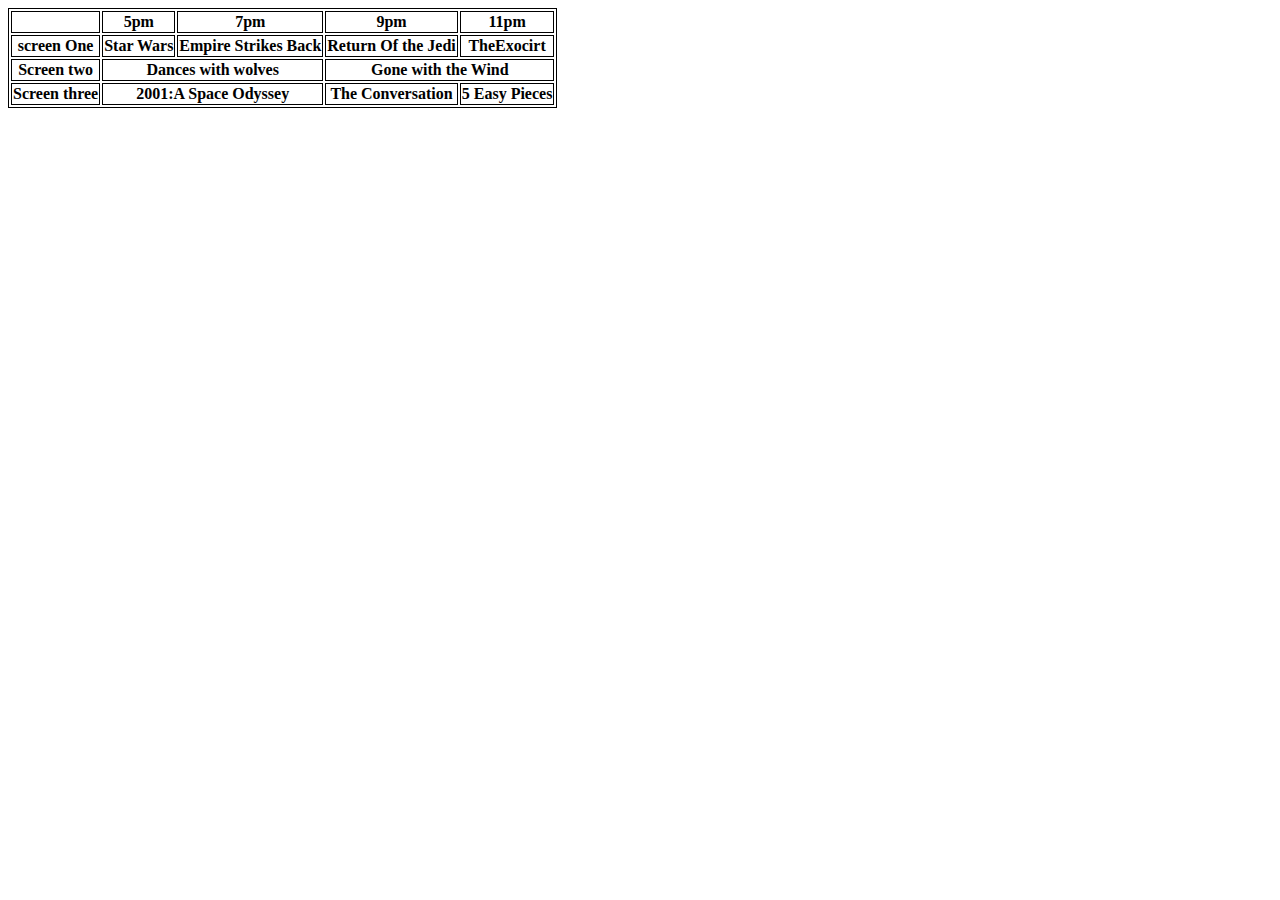
<file: Tuan1/bai 5a/index.html>
<!DOCTYPE html>
<html lang="en">
  <head>
    <meta charset="UTF-8" />
    <meta name="viewport" content="width=device-width, initial-scale=1.0" />
    <title>Document</title>
    <style>
      table,
      th,
      td {
        border: 1px solid black;
      }
    </style>
  </head>
  <body>
    <div class="wrapper">
      <table>
        <thead>
          <tr>
            <th></th>
            <th>5pm</th>
            <th>7pm</th>
            <th>9pm</th>
            <th>11pm</th>
          </tr>
        </thead>
        <tbody>
          <tr>
            <th>screen One</th>
            <th>Star Wars</th>
            <th>Empire Strikes Back</th>
            <th>Return Of the Jedi</th>
            <th>TheExocirt</th>
          </tr>
          <tr>
            <th>Screen two</th>
            <th colspan="2 ">Dances with wolves</th>
            <th colspan="2">Gone with the Wind</th>
          </tr>
          <tr>
            <th>Screen three</th>
            <th colspan="2">2001:A Space Odyssey</th>
            <th>The Conversation</th>
            <th colspan="2">5 Easy Pieces</th>
          </tr>
        </tbody>
      </table>
    </div>
  </body>
</html>
</file>
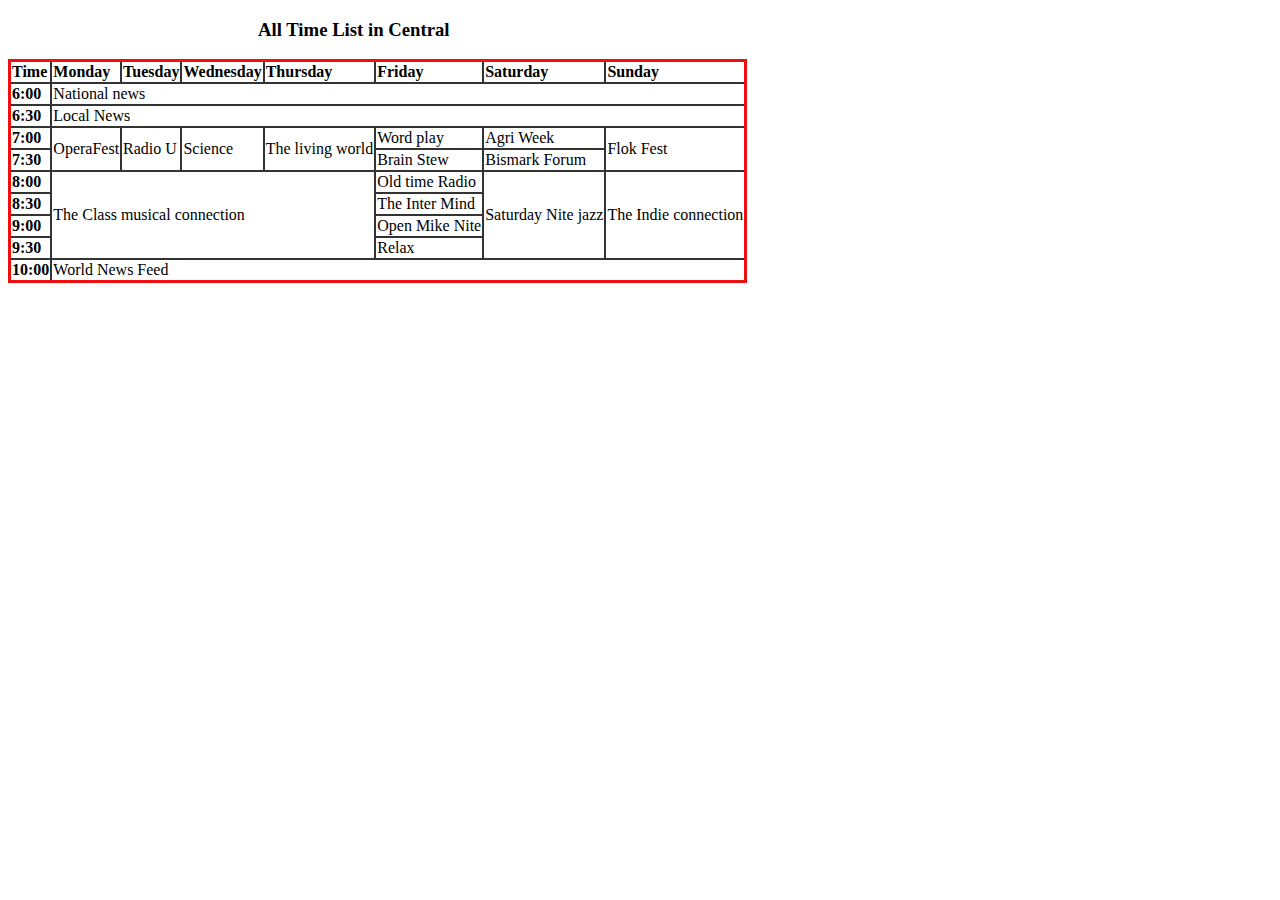
<file: Tuan1/bai 5b/index.html>
<!DOCTYPE html>
<html lang="en">
  <head>
    <meta charset="UTF-8" />
    <meta name="viewport" content="width=device-width, initial-scale=1.0" />
    <title>Document</title>
    <style>
      table,
      th,
      td {
        border-collapse: collapse;
        border: 2px solid #333;
      }
      th,
      td {
        text-align: left;
        left: 0;
      }

      table {
        border: 3px solid rgb(241, 14, 14);
      }
      h3 {
        margin-left: 250px;
      }
    </style>
  </head>
  <body>
    <div class="wrap">
      <h3>All Time List in Central</h3>
      <table>
        <thead>
          <tr>
            <th>Time</th>
            <th>Monday</th>
            <th>Tuesday</th>
            <th>Wednesday</th>
            <th>Thursday</th>
            <th>Friday</th>
            <th>Saturday</th>
            <th>Sunday</th>
          </tr>
        </thead>
        <tbody>
          <tr>
            <td><strong>6:00</strong></td>
            <td colspan="7">National news</td>
          </tr>

          <tr>
            <td><strong>6:30</strong></td>
            <td colspan="7">Local News</td>
          </tr>

          <tr>
            <td><strong>7:00</strong></td>
            <td rowspan="2">OperaFest</td>
            <td rowspan="2">Radio U</td>
            <td rowspan="2">Science</td>
            <td rowspan="2">The living world</td>
            <td>Word play</td>
            <td>Agri Week</td>
            <td rowspan="2">Flok Fest</td>
          </tr>

          <tr>
            <th>7:30</th>
            <td>Brain Stew</td>
            <td>Bismark Forum</td>
          </tr>

          <tr>
            <td><strong>8:00</strong></td>
            <td colspan="4" rowspan="4">The Class musical connection</td>
            <td>Old time Radio</td>
            <td rowspan="4">Saturday Nite jazz</td>
            <td rowspan="4">The Indie connection</td>
          </tr>

          <tr>
            <th>8:30</th>

            <td>The Inter Mind</td>
          </tr>

          <tr>
            <th>9:00</th>

            <td>Open Mike Nite</td>
          </tr>

          <tr>
            <th>9:30</th>

            <td>Relax</td>
          </tr>

          <tr>
            <th>10:00</th>
            <td colspan="7">World News Feed</td>
          </tr>
        </tbody>
      </table>
    </div>
  </body>
</html>
</file>
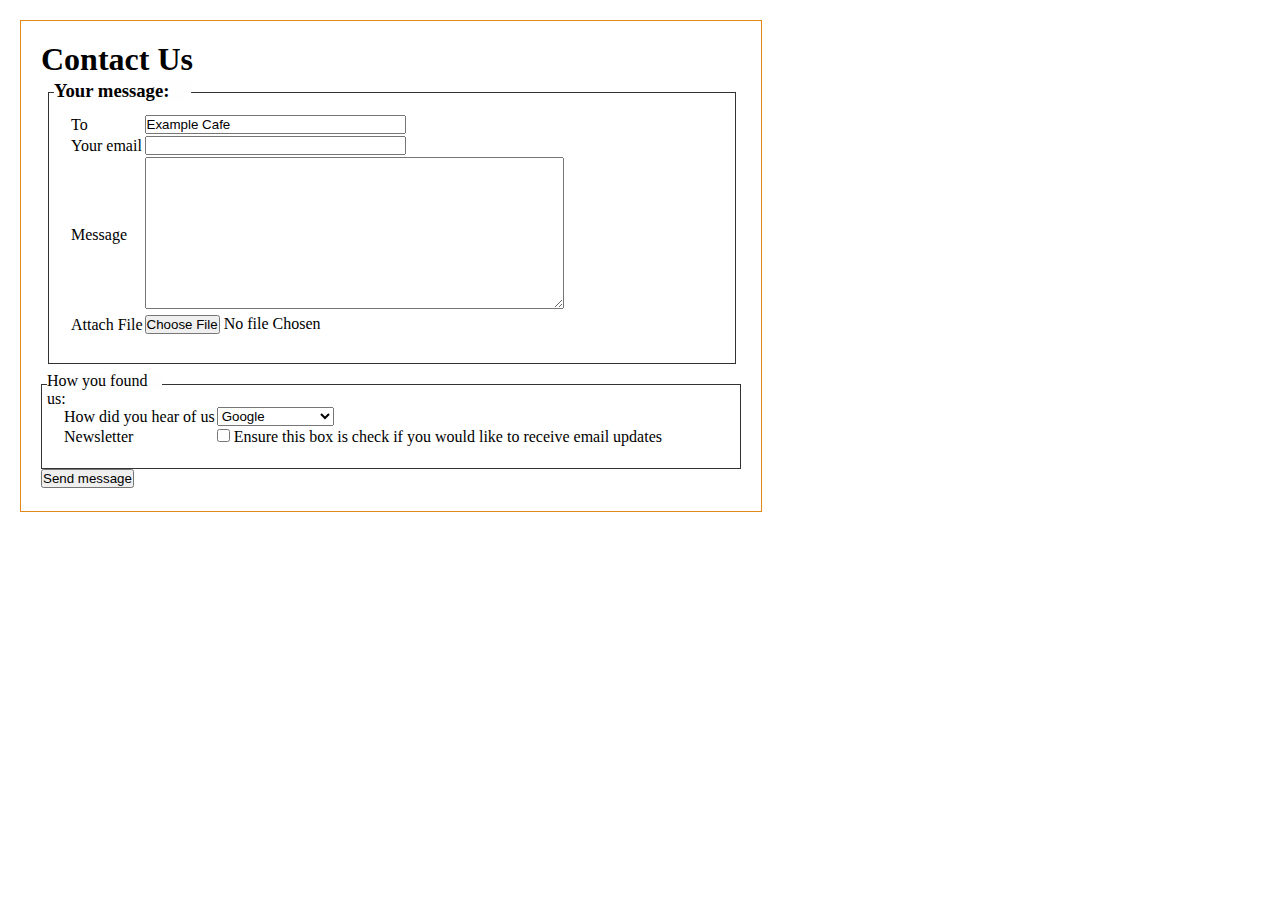
<file: Tuan1/bai 6b/index.html>
<!DOCTYPE html>
<html lang="en">
  <head>
    <meta charset="UTF-8" />
    <meta name="viewport" content="width=device-width, initial-scale=1.0" />
    <title>Document</title>
    <style>
      * {
        margin: 0;
        padding: 0;
      }

      .wrap {
        height: 450px;
        width: 700px;

        margin: 20px;
        padding: 20px;
        border: 1px solid rgb(224, 137, 22);
      }
      .contact {
        height: 60%;
        width: 98%;
        border: 1px solid #333;
        margin-top: 2%;
        margin-left: 1%;
        position: relative;
      }
      .nav {
        background-color: rgb(254, 254, 254);
        position: absolute;
        width: 20%;
        margin-top: -13px;
        margin-left: 5px;
      }
      .footer {
        margin-top: 20px;
        border: 1px solid #333;
      }
      .label {
        background-color: rgb(254, 254, 254);
        position: absolute;
        width: 9%;
        height: 2%;
        margin-top: -13px;
        margin-left: 5px;
      }
    </style>
  </head>
  <body>
    <div class="wrap">
      <h1>Contact Us</h1>
      <div class="contact">
        <div class="nav">
          <h3>Your message:</h3>
        </div>

        <form action="" style="margin: 20px">
          <table>
            <tr>
              <td>To</td>
              <td colspan="2">
                <input name="Address1" size="30" value="Example Cafe" />
              </td>
            </tr>

            <tr>
              <td>Your email</td>
              <td colspan="2"><input name="Address1" size="30" /></td>
            </tr>
            <tr>
              <td>Message</td>
              <td><textarea rows="10" cols="50"></textarea></td>
            </tr>
            <tr>
              <td>Attach File</td>
              <td><button>Choose File</button> No file Chosen</td>
            </tr>
          </table>
        </form>
      </div>

      <div class="footer">
        <div class="label">How you found us:</div>

        <table style="margin: 20px">
          <tr>
            <td>How did you hear of us</td>
            <td colspan="2">
              <select name="Product">
                <option>Google</option>
                <option>ScanMaster II</option>
                <option>LaserPrint 1000</option>
                <option>LaserPrint 5000</option>
                <option>Print/Scan 150</option>
                <option>Print/Scan 250</option>
              </select>
            </td>
          </tr>
          <tr>
            <td>Newsletter</td>
            <td>
              <input type="checkbox" /> Ensure this box is check if you would
              like to receive email updates
            </td>
          </tr>
        </table>
      </div>

      <button>Send message</button>
    </div>
  </body>
</html>
</file>
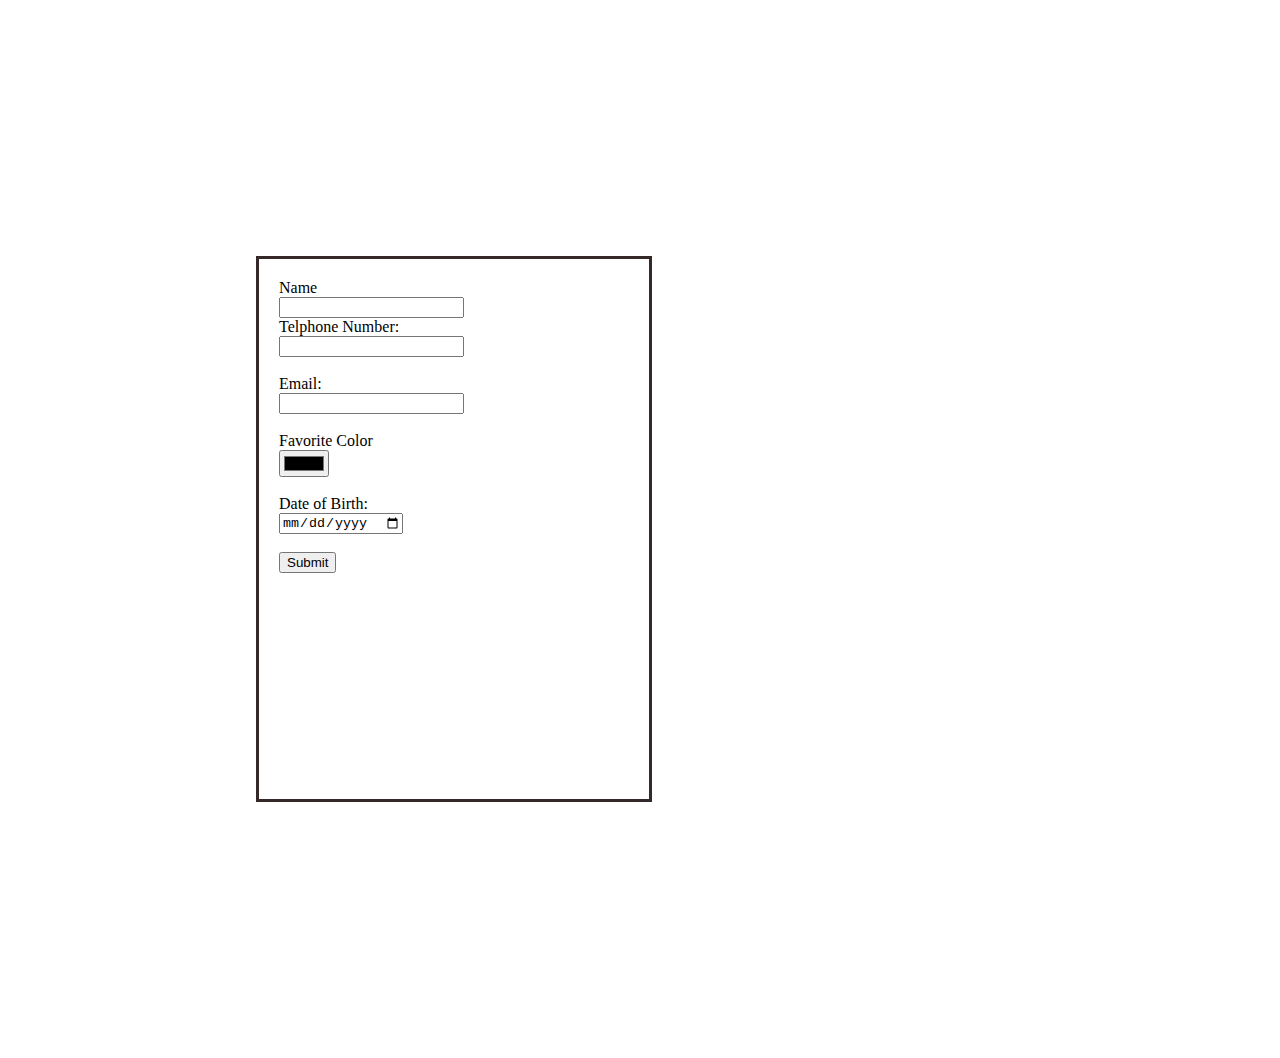
<file: Tuan1/bai 6c/index.html>
<!DOCTYPE html>
<html lang="en">
  <head>
    <meta charset="UTF-8" />
    <meta name="viewport" content="width=device-width, initial-scale=1.0" />
    <title>Document</title>
    <style>
      body {
        border: 3px solid #352829;
        width: 350px;
        margin: 20%;
        padding: 20px;
        height: 500px;
      }
    </style>
  </head>
  <body>
    <div class="wrap">
      <form class="wrap">
        <div class="wrap">
          <label for="">Name</label><br />
          <input type="text" /><br />
        </div>
        <div class="wrap">
          <label for="">Telphone Number:</label><br />
          <input type="text" />
        </div>
        <br />

        <div class="wrap">
          <label for="">Email:</label><br />
          <input type="text" />
        </div>
        <br />
        <div class="wrap">
          <label for="">Favorite Color</label><br />
          <input type="color" />
        </div>
        <br />
        <div class="wrap">
          <label for="">Date of Birth:</label><br />
          <input type="date" />
        </div>
      </form>
      <br />
      <div><input type="button" value="Submit" /></div>
    </div>
  </body>
</html>
</file>
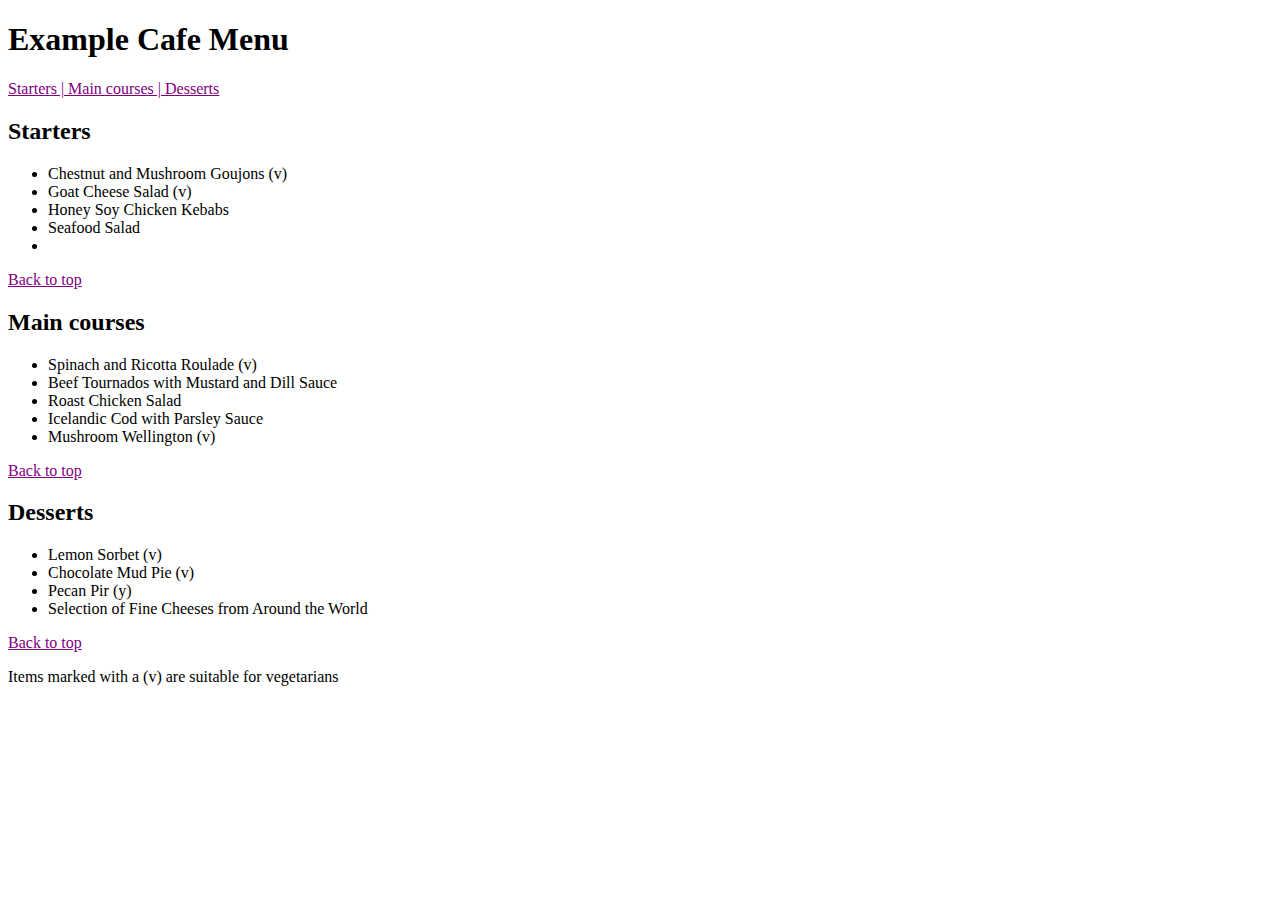
<file: Tuan1/bai 1/html/index.html>
<!DOCTYPE html>
<html lang="en">
  <head>
    <meta charset="UTF-8" />
    <meta name="viewport" content="width=device-width, initial-scale=1.0" />
    <title>Document</title>
  </head>
  <body>
    <div class="wrapper">
      <h1 class>Example Cafe Menu</h1>
      <a
        style="color: purple"
        href="https://"
      >
        Starters | Main courses | Desserts
      </a>

      <h2>Starters</h2>
      <ul>
        <li>Chestnut and Mushroom Goujons (v)</li>
        <li>Goat Cheese Salad (v)</li>
        <li>Honey Soy Chicken Kebabs</li>
        <li>Seafood Salad</li>
        <li></li>
      </ul>
      <a
        style="color: purple"
        href="https://"      >
        Back to top
      </a>
      <h2>Main courses</h2>
      <ul>
        <li>Spinach and Ricotta Roulade (v)</li>
        <li>Beef Tournados with Mustard and Dill Sauce</li>
        <li>Roast Chicken Salad</li>
        <li>Icelandic Cod with Parsley Sauce</li>
        <li>Mushroom Wellington (v)</li>
      </ul>
      <a
        style="color: purple"
        href="https://"      >
        Back to top
      </a>

      <h2>Desserts</h2>
      <ul>
        <li>Lemon Sorbet (v)</li>
        <li>Chocolate Mud Pie (v)</li>
        <li>Pecan Pir (y)</li>
        <li>Selection of Fine Cheeses from Around the World</li>
      </ul>
      <a
        style="color: purple"
        href="https://"      >
        Back to top
      </a>

      <p>Items marked with a (v) are suitable for vegetarians</p>
    </div>
  </body>
</html>
</file>
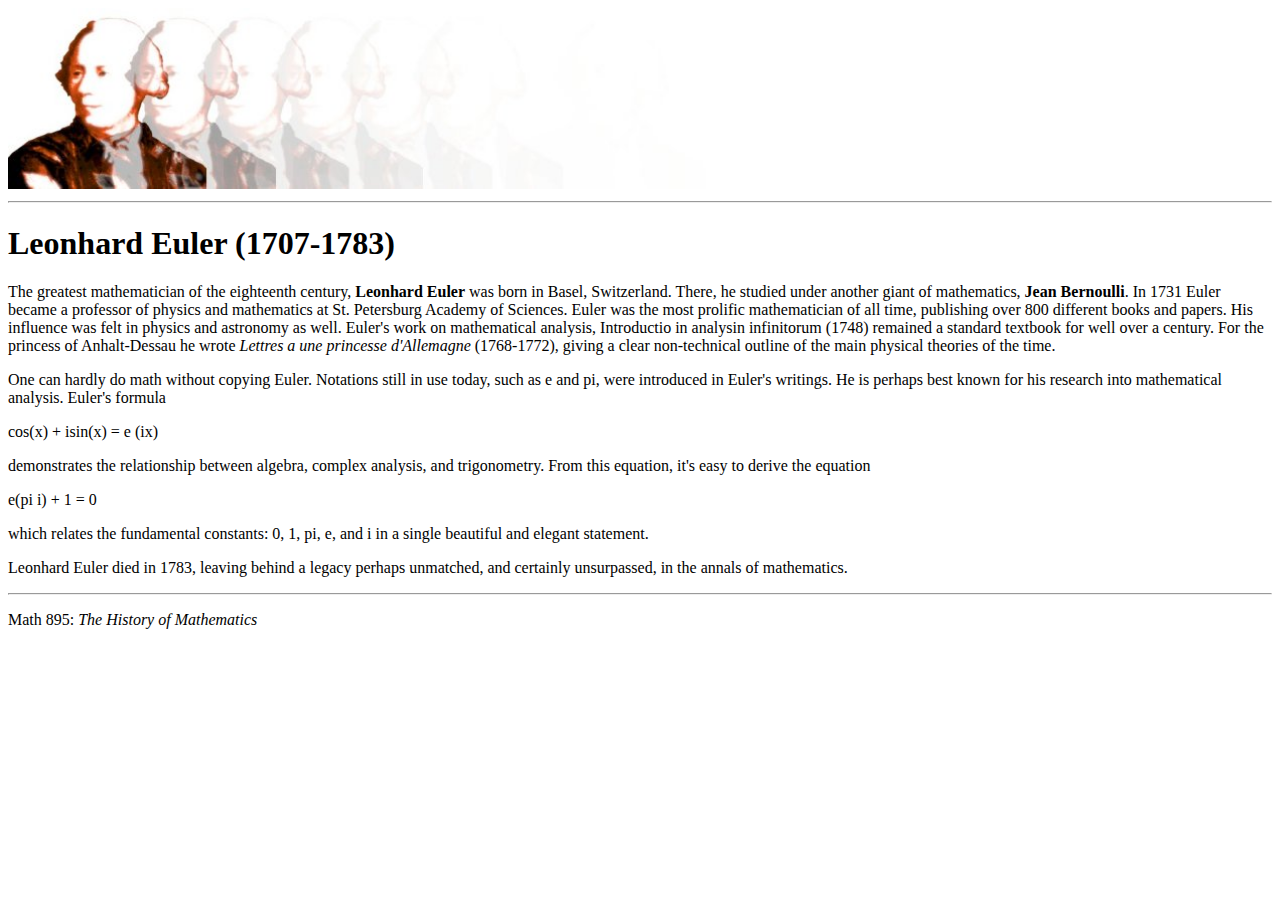
<file: Tuan1/bai 2a/html/index.html>
<!DOCTYPE html>
<html lang="en">
  <head>
    <meta charset="UTF-8" />
    <meta name="viewport" content="width=bai, initial-scale=1.0" />
    <title>bai2</title>
  </head>
  <body>
    <div class="wrapper">
      <div class="header">
        <img src="../euler.jpg" style="width: 700px" />
        <hr />
        <h1>Leonhard Euler (1707-1783)</h1>
        <p>
          The greatest mathematician of the eighteenth century,
          <b>Leonhard Euler</b>
          was born in Basel, Switzerland. There, he studied under another giant
          of mathematics, <b>Jean Bernoulli</b>. In 1731 Euler became a
          professor of physics and mathematics at St. Petersburg Academy of
          Sciences. Euler was the most prolific mathematician of all time,
          publishing over 800 different books and papers. His influence was felt
          in physics and astronomy as well. Euler's work on mathematical
          analysis, Introductio in analysin infinitorum (1748) remained a
          standard textbook for well over a century. For the princess of
          Anhalt-Dessau he wrote
          <i>Lettres a une princesse d'Allemagne</i> (1768-1772), giving a clear
          non-technical outline of the main physical theories of the time.
        </p>
        <p>
          One can hardly do math without copying Euler. Notations still in use
          today, such as e and pi, were introduced in Euler's writings. He is
          perhaps best known for his research into mathematical analysis.
          Euler's formula
        </p>
        <p>cos(x) + isin(x) = e (ix)</p>
        <p>
          demonstrates the relationship between algebra, complex analysis, and
          trigonometry. From this equation, it's easy to derive the equation
        </p>
        <p>e(pi i) + 1 = 0</p>
        <p>
          which relates the fundamental constants: 0, 1, pi, e, and i in a
          single beautiful and elegant statement.
        </p>
        <p>
          Leonhard Euler died in 1783, leaving behind a legacy perhaps
          unmatched, and certainly unsurpassed, in the annals of mathematics.
        </p>
        <hr />
        <p>Math 895: <i>The History of Mathematics</i></p>
      </div>
    </div>
  </body>
</html>
</file>
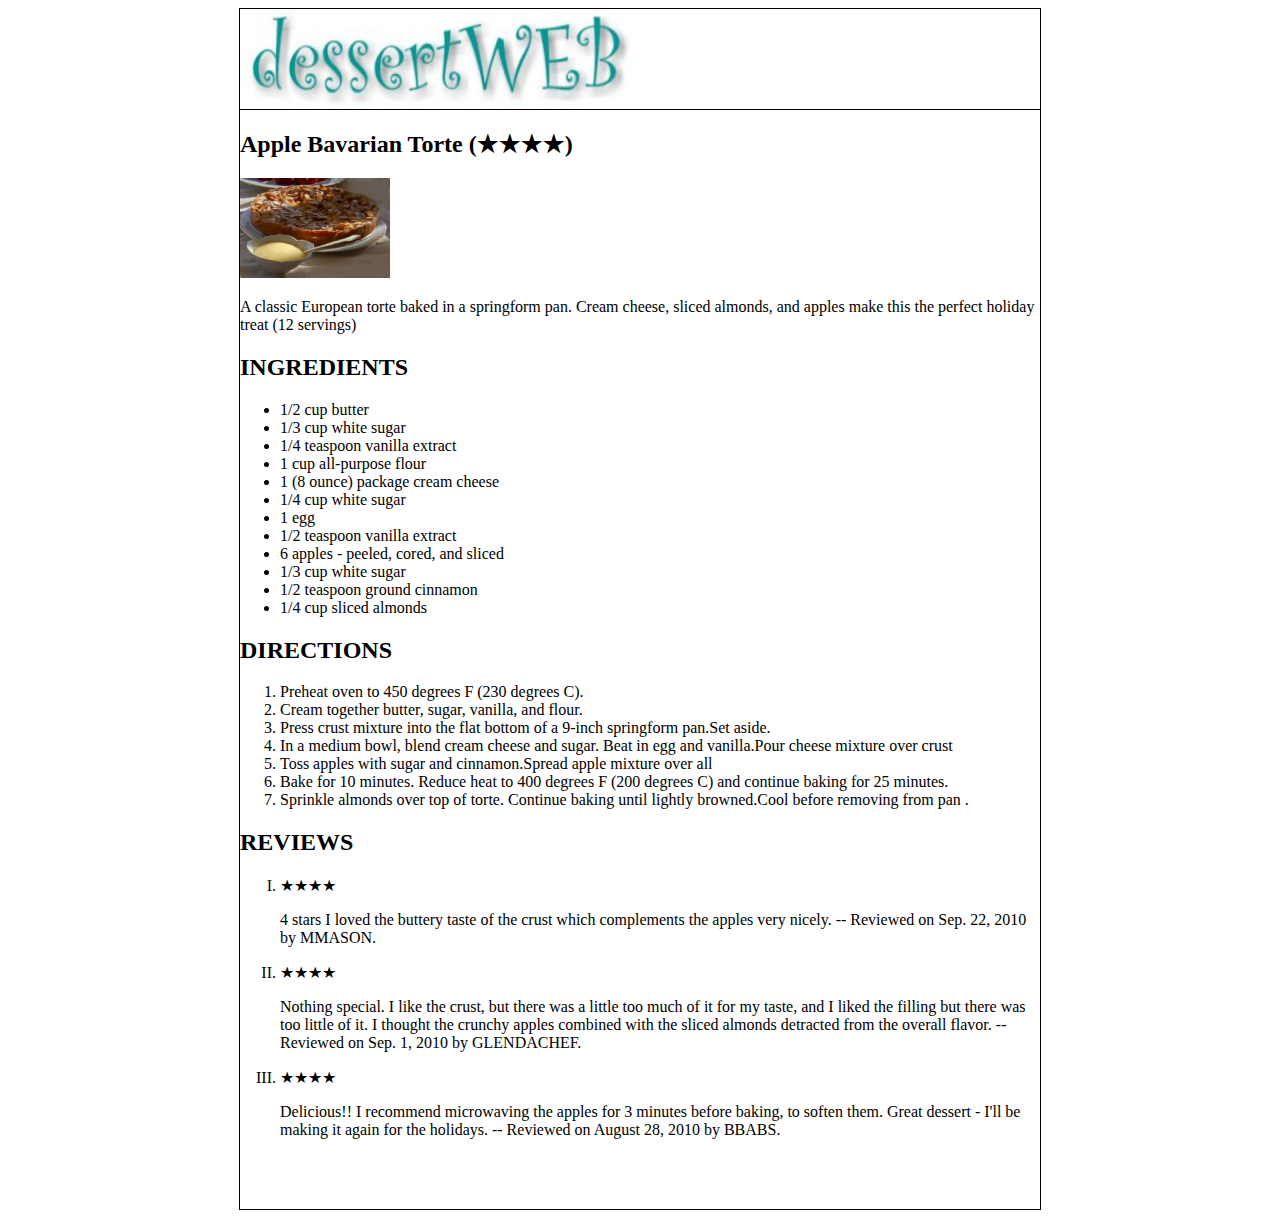
<file: Tuan1/bai 2b/html/index.html>
<!DOCTYPE html>
<html lang="en">
<head>
    <meta charset="UTF-8">
    <meta name="viewport" content="width=device-width, initial-scale=1.0">
    <title>Document</title>
</head>
<style>
    .wrapper{
        height:1200px;
        width:  800px ;
        padding: 0px auto;
        margin: 0px auto;
        background-color: white ;
        border: 1px solid black;
    }
    .header {
        border-bottom: 1px solid black;
        height: 100px;
       
                    
    }
    
</style>

</head>

<body>
    <div class="wrapper">
        
        <div class="header">
             <img src="../img/dessertweb.jpg" alt="" srcset="" height="100" width="400" >
             
        </div>
        <div class="section">
            <h2>Apple Bavarian Torte 
                <span><span style="color:black"> (&#9733;&#9733;&#9733;&#9733;)<span><span></span>
            </h2>
            <img src="../img/torte.jpg" alt="" srcset="" height="100" width="150" >
            <p>A classic European torte baked in a springform pan. Cream cheese, sliced almonds, and apples make this the perfect holiday treat (12 servings)</p>
            <h2>INGREDIENTS</h2>
            <ul>
                <li>1/2 cup butter</li>
                <li>1/3 cup white sugar</li>
                <li>1/4 teaspoon vanilla extract</li>
                <li>1 cup all-purpose flour</li>
                <li>1 (8 ounce) package cream cheese</li>
                <li>1/4 cup white sugar</li>
                <li>1 egg</li>
                <li>1/2 teaspoon vanilla extract</li>
                <li>6 apples - peeled, cored, and sliced</li>
                <li>1/3 cup white sugar</li>
                <li>1/2 teaspoon ground cinnamon</li>
                <li>1/4 cup sliced almonds</li>
                
            </ul>
            <h2>DIRECTIONS</h2>
            <ol>
                <li>Preheat oven to 450 degrees F (230 degrees C).</li>
                <li>Cream together butter, sugar, vanilla, and flour.</li>
                <li>Press crust mixture into the flat bottom of a 9-inch springform pan.Set aside.</li>
                <li>In a medium bowl, blend cream cheese and sugar. Beat in egg and vanilla.Pour cheese mixture over crust</li>
                <li>Toss apples with sugar and cinnamon.Spread apple mixture over all</li>
                <li>Bake for 10 minutes. Reduce heat to 400 degrees F (200 degrees C) and continue baking for 25 minutes.</li>
                <li>Sprinkle almonds over top of torte. Continue baking until lightly browned.Cool before removing from pan .</li>
               
            </ol>
            <h2>REVIEWS</h2>
            <ol type="I">
                <li>
                    <span><span style="color:black"> &#9733;&#9733;&#9733;&#9733;<span><span></span> 
                    <p>4 stars I loved the buttery taste of the crust which complements the apples very nicely. -- Reviewed on Sep. 22, 2010 by MMASON.</p>
                </li>
                <li>
                    <span><span style="color:black"> &#9733;&#9733;&#9733;&#9733;<span><span></span>
                    <p>Nothing special. I like the crust, but there was a little too much of it for my taste, and I liked the filling but there was too little of it. I thought the crunchy apples combined with the sliced almonds detracted from the overall flavor. -- Reviewed on Sep. 1, 2010 by GLENDACHEF.</p>
                </li>
                <li>
                    <span><span style="color:black"> &#9733;&#9733;&#9733;&#9733;<span><span></span> 
                    <p>Delicious!! I recommend microwaving the apples for 3 minutes before baking, to soften them. Great dessert - I'll be making it again for the holidays. -- Reviewed on August 28, 2010 by BBABS.</p>
                </li>
                
            </ol>
        
        </div>
    </div>
</body>

</html>
</file>
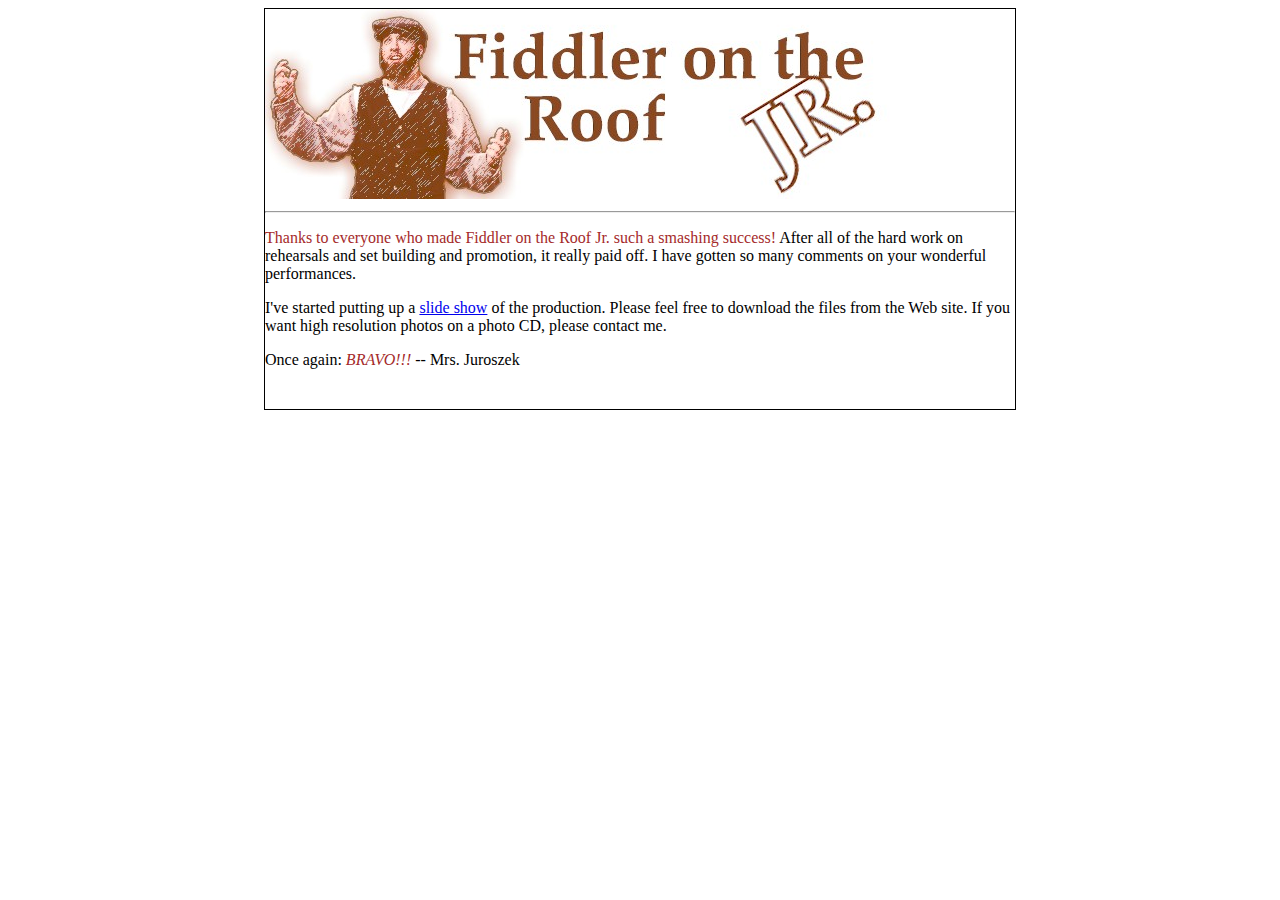
<file: Tuan1/bai 3/html/index.html>
<!DOCTYPE html>
<html lang="en">
  <head>
    <meta charset="UTF-8" />
    <meta name="viewport" content="width=device-width, initial-scale=1.0" />
    <title>Document</title>
    <style>
      .wrap {
        height: 400px;
        width: 750px;
        margin: 0px auto;
        padding: 0px auto;
        border: 1px solid;
      }
    </style>
  </head>
  <body>
    <div class="wrap">
      <img src="../img/fiddler.jpg" alt="fiddler" />

      <hr />

      <p>
        <span style="color: brown"
          >Thanks to everyone who made Fiddler on the Roof Jr. such a smashing
          success!</span
        >
        After all of the hard work on rehearsals and set building and promotion,
        it really paid off. I have gotten so many comments on your wonderful
        performances.
      </p>
      <p>
        I've started putting up a
        <a href="../html/slides1.html">slide show</a> of the production. Please
        feel free to download the files from the Web site. If you want high
        resolution photos on a photo CD, please contact me.
      </p>
      <p>
        Once again: <span style="color: brown"><i>BRAVO!!!</i></span> -- Mrs.
        Juroszek
      </p>
    </div>
  </body>
</html>
</file>
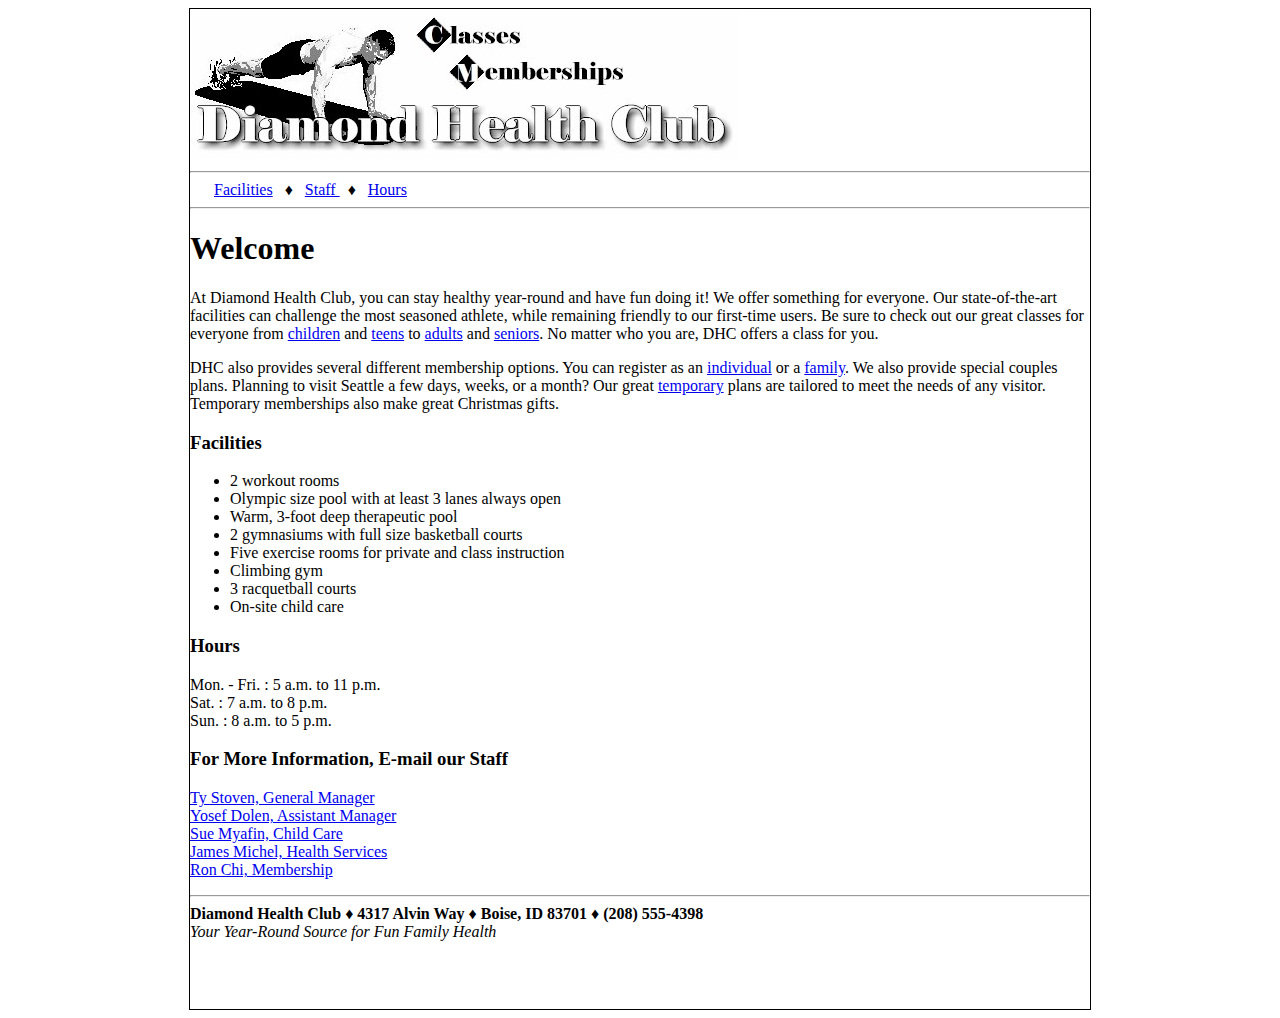
<file: Tuan1/bai 4/html/index.html>
<!DOCTYPE html>
<html lang="en">
  <head>
    <meta charset="UTF-8" />
    <meta name="viewport" content="width=device-width, initial-scale=1.0" />
    <title>Classes at Diamond Health Club</title>
    <style>
      .wrap {
        height: 1000px;
        width: 900px;

        margin: 0px auto;
        padding: 0px auto;
        border: 1px solid;
      }
    </style>
  </head>

  <body>
    <div class="wrap">
      <div>
        <img
          src="../img/diamond.jpg"
          alt="Diamond Health Club"
          usemap="#diamondmap"
          style="border-width: 0"
        />
      </div>
      <div>
        <map id="diamondmap" name="diamondmap">
          <area
            shape="rect"
            coords="225, 7, 333, 40"
            href="../html/class.html"
            alt="Classes"
            title="View our classes"
          />
          <area
            shape="rect"
            coords="258, 44, 437, 82"
            href="../html/member.html"
            alt="Memberships"
            title="View our membership options"
          />
          <area
            shape="default"
            coords="0, 0, 548, 150"
            href="../html/index.html"
            alt="Home Page"
            title="Return to Home Page"
          />
        </map>
      </div>
      <hr />

      <div>
        &nbsp;&nbsp;&nbsp;&nbsp;&nbsp;
        <a href="#fac" title="Learn more about our facilities">Facilities</a>
        &nbsp;&nbsp;&#9830;&nbsp;&nbsp;
        <a href="#staff" title="Meet the DHC staff">Staff </a>
        &nbsp;&nbsp;&#9830;&nbsp;&nbsp;
        <a href="#hours" title="View the DHC hours of operation">Hours </a>
      </div>
      <hr />

      <h1>Welcome</h1>
      <p>
        At Diamond Health Club, you can stay healthy year-round and have fun
        doing it! We offer something for everyone. Our state-of-the-art
        facilities can challenge the most seasoned athlete, while remaining
        friendly to our first-time users. Be sure to check out our great classes
        for everyone from
        <a href="../html/class.html#child">children</a> and
        <a href="../html/class.html#teen">teens</a> to
        <a href="../html/class.html#adult">adults</a> and
        <a href="../html/class.html#senior">seniors</a>. No matter who you are,
        DHC offers a class for you.
      </p>

      <p>
        DHC also provides several different membership options. You can register
        as an <a href="../html/member.html#ind">individual</a> or a
        <a href="../html/member.html#fam">family</a>. We also provide special
        couples plans. Planning to visit Seattle a few days, weeks, or a month?
        Our great <a href="../html/member.html#temp">temporary</a> plans are
        tailored to meet the needs of any visitor. Temporary memberships also
        make great Christmas gifts.
      </p>

      <h3><a id="fac">Facilities</a></h3>
      <ul>
        <li>2 workout rooms</li>
        <li>Olympic size pool with at least 3 lanes always open</li>
        <li>Warm, 3-foot deep therapeutic pool</li>
        <li>2 gymnasiums with full size basketball courts</li>
        <li>Five exercise rooms for private and class instruction</li>
        <li>Climbing gym</li>
        <li>3 racquetball courts</li>
        <li>On-site child care</li>
      </ul>

      <h3><a id="hours">Hours</a></h3>
      <p>
        Mon. - Fri. : 5 a.m. to 11 p.m.<br />
        Sat. : 7 a.m. to 8 p.m.<br />
        Sun. : 8 a.m. to 5 p.m.
      </p>

      <h3><a id="staff">For More Information, E-mail our Staff</a></h3>
      <p>
        <span>
          <a href="mailto:tstoven@dmond-health.com"
            >Ty Stoven, General Manager</a
          ><br />
          <a href="mailto:ydolen@dmond-health.com"
            >Yosef Dolen, Assistant Manager</a
          ><br />
          <a href="mailto:smyafin@dmond-health.com">Sue Myafin, Child Care</a
          ><br />
          <a href="mailto:jmichel@dmond-health.com"
            >James Michel, Health Services</a
          ><br />
          <a href="mailto:rchi@dmond-health.com">Ron Chi, Membership</a><br />
        </span>
      </p>

      <hr />
      <div>
        <b
          >Diamond Health Club &#9830; 4317 Alvin Way &#9830; Boise, ID 83701
          &#9830; (208) 555-4398</b
        >
        <br />
        <i> Your Year-Round Source for Fun Family Health </i>
      </div>
    </div>
  </body>
</html>
</file>
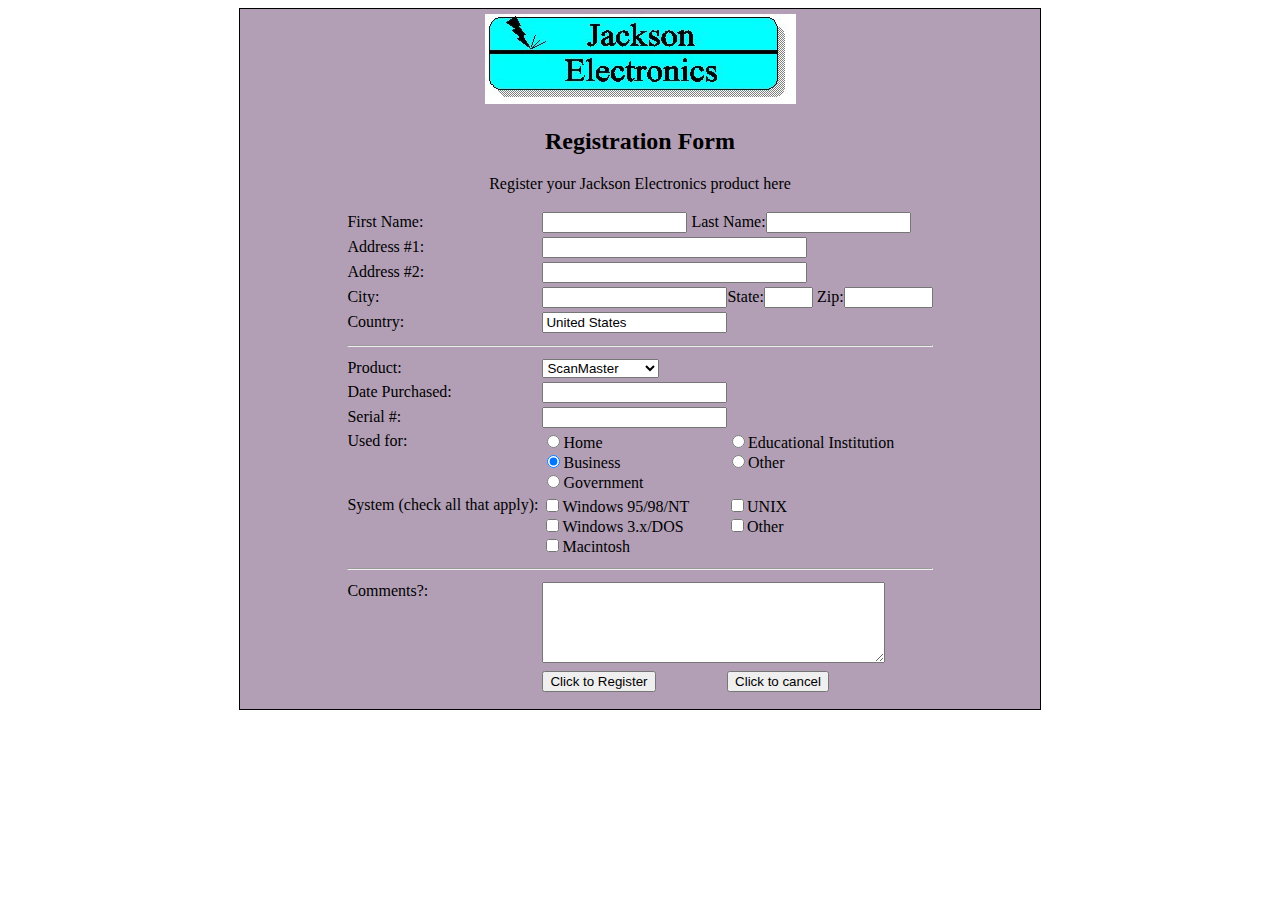
<file: Tuan1/bai 6a/html/index.html>
<!DOCTYPE html>
<html lang="en">
  <head>
    <meta charset="UTF-8" />
    <meta name="viewport" content="width=device-width, initial-scale=1.0" />
    <title>Document</title>
    <style>
      .wrapper {
        height: 700px;
        width: 800px;
        background-color: rgb(178, 159, 182);
        margin: 0px auto;
        padding: 0px auto;
        border: 1px solid;
      }
      img{
        margin-top: 5px;
      }
    </style>
  </head>
  <body>
    <div class="wrapper">
        <center><img src="../img/Jackson.jpg">
            <h2>Registration Form</h2>
            <p>Register your Jackson Electronics product here</p>
            <form name="REG">
                <table>
                    <td>First Name:</td>
                    <td colspan="2"><input name="FirstName" size="15"> Last Name:<input name="LastName" size="15"></td>
                    <tr>
                        <td>Address #1:</td>
                        <td colspan="2"><input name="Address1" size="30"></td>
                    </tr>
                    <tr>
                        <td>Address #2:</td>
                        <td colspan="2"><input name="Address2" size="30"></td>
                    </tr>
                    <tr>
                        <td>City:</td>
                        <td colspan="2"><input name="City">State:<input name="State" size="3"> Zip:<input name="ZIP" size="8"></td>
                    </tr>
                    <tr>
                        <td>Country:</td>
                        <td colspan="2"><input name="Country" value="United States"></td>
                    </tr>
                    <tr>
                        <td colspan="3">
                            <hr>
                        </td>
                    </tr>
                    <tr>
                        <td>Product:</td>
                        <td colspan="2"><select name="Product"><option>ScanMaster<option>ScanMaster II<option>LaserPrint 1000<option>LaserPrint 5000<option>Print/Scan 150<option>Print/Scan 250</select></td>
                    </tr>
                    <tr>
                        <td>Date Purchased:</td>
                        <td colspan="2"><input name="Date"></td>
                    </tr>
                    <tr>
                        <td>Serial #:</td>
                        <td colspan="2"><input name="Serial"></td>
                    </tr>
                    <tr>
                        <td valign="TOP">Used for:</td>
                        <td valign="TOP"><input type="RADIO" name="USE" value="HOME">Home<br><input type="RADIO" name="USE" value="BUS" checked="CHECKED">Business<br><input type="RADIO" name="USE" value="GOV">Government</td>
                        <td valign="TOP"><input type="RADIO" name="USE" value="ED">Educational Institution<br><input type="RADIO" name="USE" value="OTHER">Other</td>
                    </tr>
                    <tr>
                        <td valign="TOP">System (check all that apply):</td>
                        <td valign="TOP"><input type="CHECKBOX" name="WIN9598NT">Windows 95/98/NT<br><input type="CHECKBOX" name="WINDOS">Windows 3.x/DOS<br><input type="CHECKBOX" name="MAC">Macintosh</td>
                        <td valign="TOP"><input type="CHECKBOX" name="UNIX">UNIX<br><input type="CHECKBOX" name="OTHEROS">Other</td>
                    </tr>
                    <tr>
                        <td colspan="3">
                            <hr>
                        </td>
                    </tr>
                    <tr>
                        <td valign="TOP">Comments?:</td>
                        <td colspan="2"><textarea rows="5" cols="40" ></textarea></td>
                    </tr>
                    <tr>
                        <td></td>
                        <td valign="TOP"><button>Click to Register </button></td>
                        <td valign="TOP"><button>Click to cancel </button></td>
                        
                        
                    </tr>
                </table>
        </center>
    </div>
  </body>
</html>
</file>
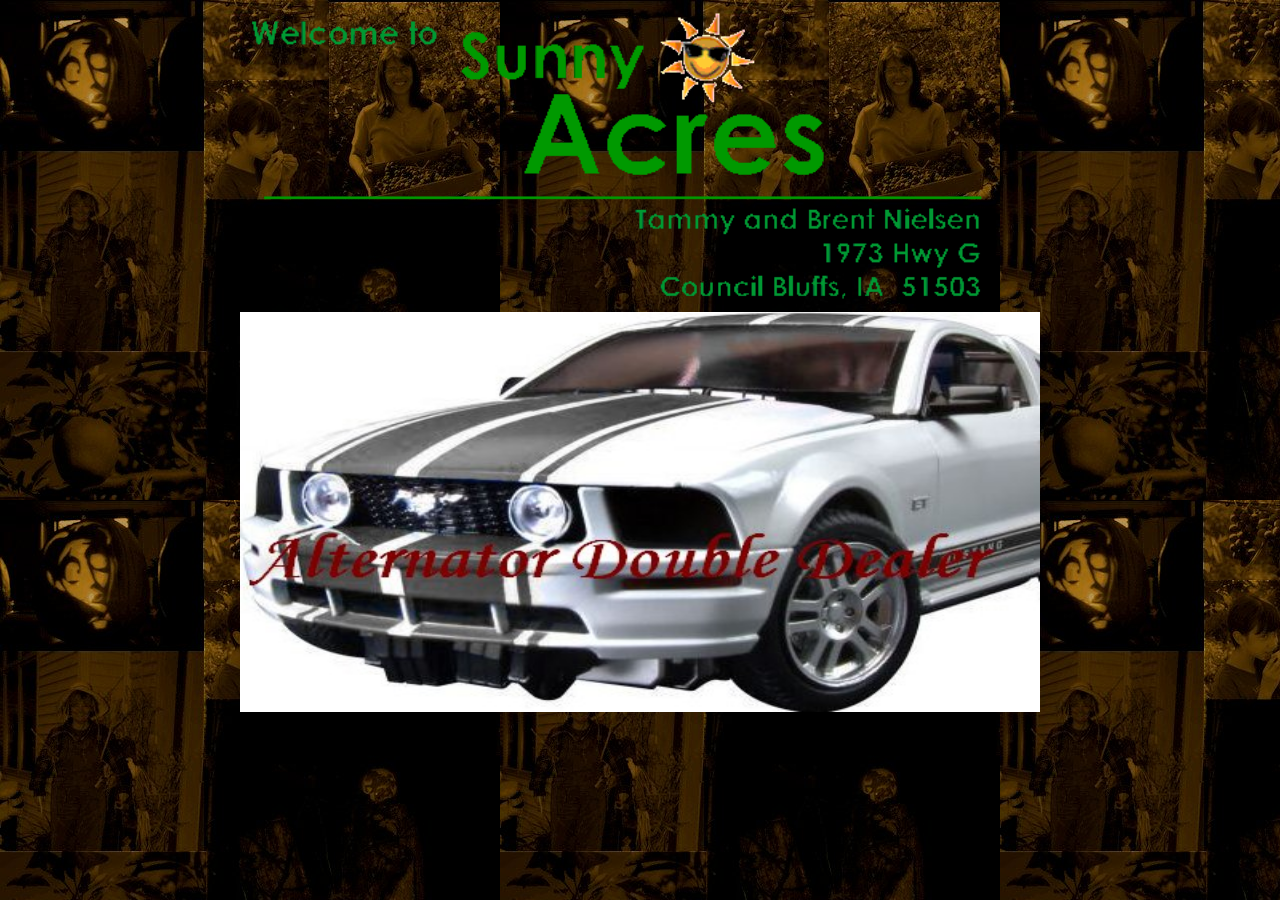
<file: Tuan2/Bai3/html/index.html>
<!DOCTYPE html>
<html lang="en">
<head>
  <meta charset="UTF-8">
  <meta name="viewport" content="width=device-width, initial-scale=1.0">
  <title>Index</title>
  <style>
    body{
      background-image: url(../image/background.jpg);
      display: flex;
      align-items: center;
      justify-content: center;
    }

    .logo {
      width: 800px;
      height: 300px;
    }

    .homepage {
      width: 800px;
      height: 400px;
    }
  </style>
</head>
<body>
  <div class="content">
    <div >
      <img src="../image/salogo.gif" alt="salogo-gif" class="logo">
    </div>
    <div>
      <a href="home.html" ><img src="../image/Siggie.jpg" alt="Siggie" class="homepage"></a>
    </div>
  </div>
</body>
</html>
</file>
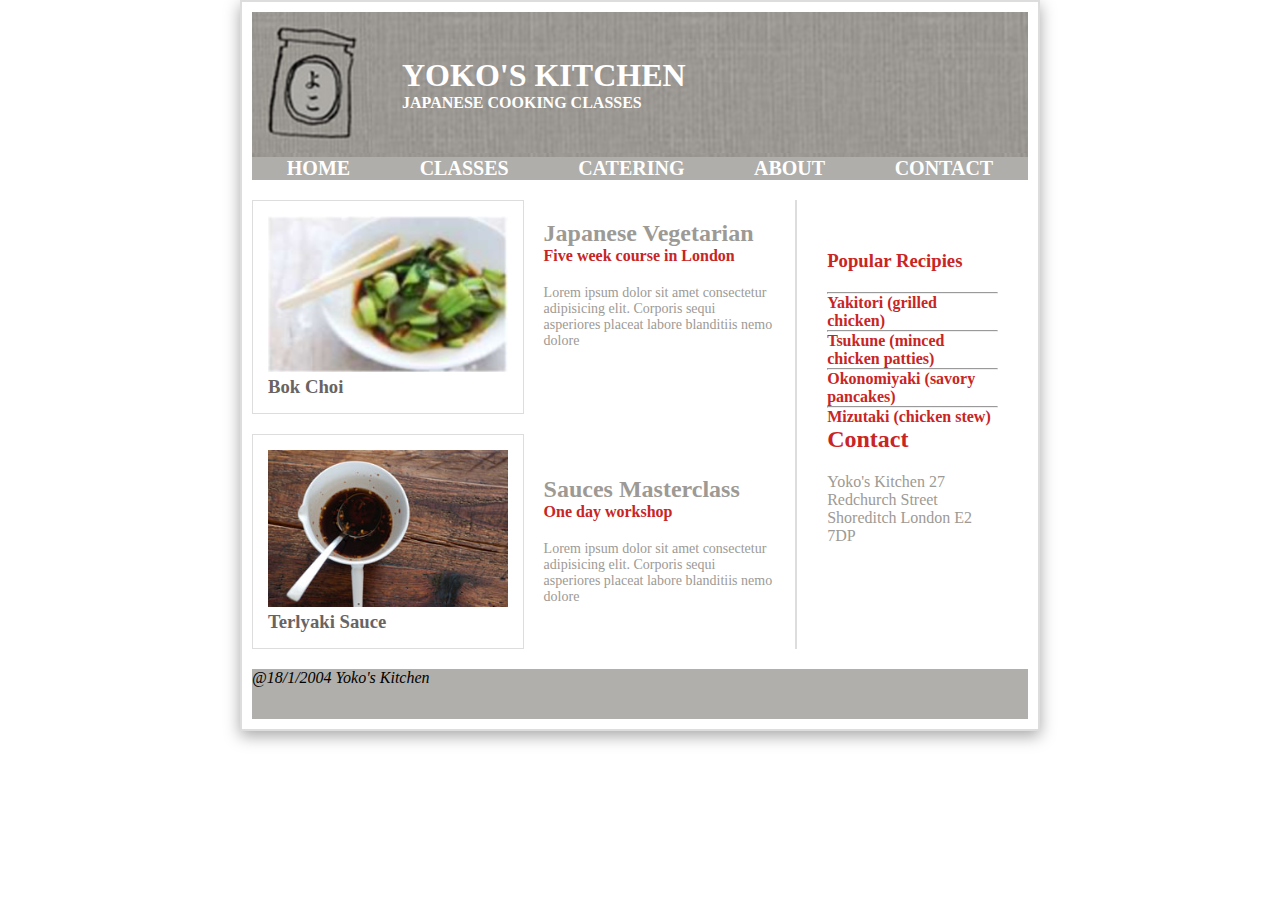
<file: Tuan2/Bai2/bai2.html>
<!DOCTYPE html>
<html lang="en">
<head>
  <meta charset="UTF-8">
  <meta name="viewport" content="width=device-width, initial-scale=1.0">
  <title>Bai 2 - Tuan 2</title>
  <link rel="stylesheet" href="../Bai2/style.css">
</head>
<body>
  <div class="content">
    <div class="header">
        <div class="inner-img">
            <img src="../Bai2/image/logo.png" alt="">
        </div>
        <div class="inner-title">
            <h1>YOKO'S KITCHEN</h1>
            <h4>JAPANESE COOKING CLASSES</h4>
        </div>
    </div>
    <div class="nav">
        <div class="list">
            <a href="">HOME</a>
            <a href="">CLASSES</a>
            <a href="">CATERING</a>
            <a href="">ABOUT</a>
            <a href="">CONTACT</a>
        </div>
    </div>
    <div class="center">
        <div class="inner-left">
            <div class="inner-img">
                <img src="../Bai2/image/bokchoi.png" alt="">
                <h3>Bok Choi</h3>
            </div>
            <div class="inner-img">
                <img src="../Bai2/image/teriyaki.jpg" alt="">
                <h3>Terlyaki Sauce</h3>
            </div>
        </div>
        <div class="inner-center">
            <div class="inner-content">
                <div class="inner-title">
                    <h2>Japanese Vegetarian</h2>
                    <h3>
                        Five week course in London
                    </h3>
                </div>
                <p>Lorem ipsum dolor sit amet consectetur adipisicing elit. Corporis sequi asperiores placeat
                    labore blanditiis nemo dolore </p>
            </div>

            <div class="inner-content">
                <div class="inner-title">
                    <h2>Sauces Masterclass</h2>
                    <h3>
                        One day workshop
                    </h3>
                </div>
                <p>Lorem ipsum dolor sit amet consectetur adipisicing elit. Corporis sequi asperiores placeat
                    labore blanditiis nemo dolore </p>
            </div>
        </div>
        <div class="inner-right">
            <div class="popular">
                <h3>Popular Recipies</h3>
                <hr>
                <h4>Yakitori (grilled chicken)</h4>
                <hr>
                <h4>Tsukune (minced chicken patties)</h4>
                <hr>
                <h4>Okonomiyaki (savory pancakes)</h4>
                <hr>
                <h4>Mizutaki (chicken stew)</h4>
            </div>
            <div class="contact">
                <h2>Contact</h2>
                <p>
                  Yoko's Kitchen
                  27 Redchurch Street
                  Shoreditch
                  London E2 7DP
                </p>
            </div>
        </div>
    </div>
    <div class="footer">
        <i>@18/1/2004 Yoko's Kitchen</i>
    </div>
</div>
</body>
</html>
</file>
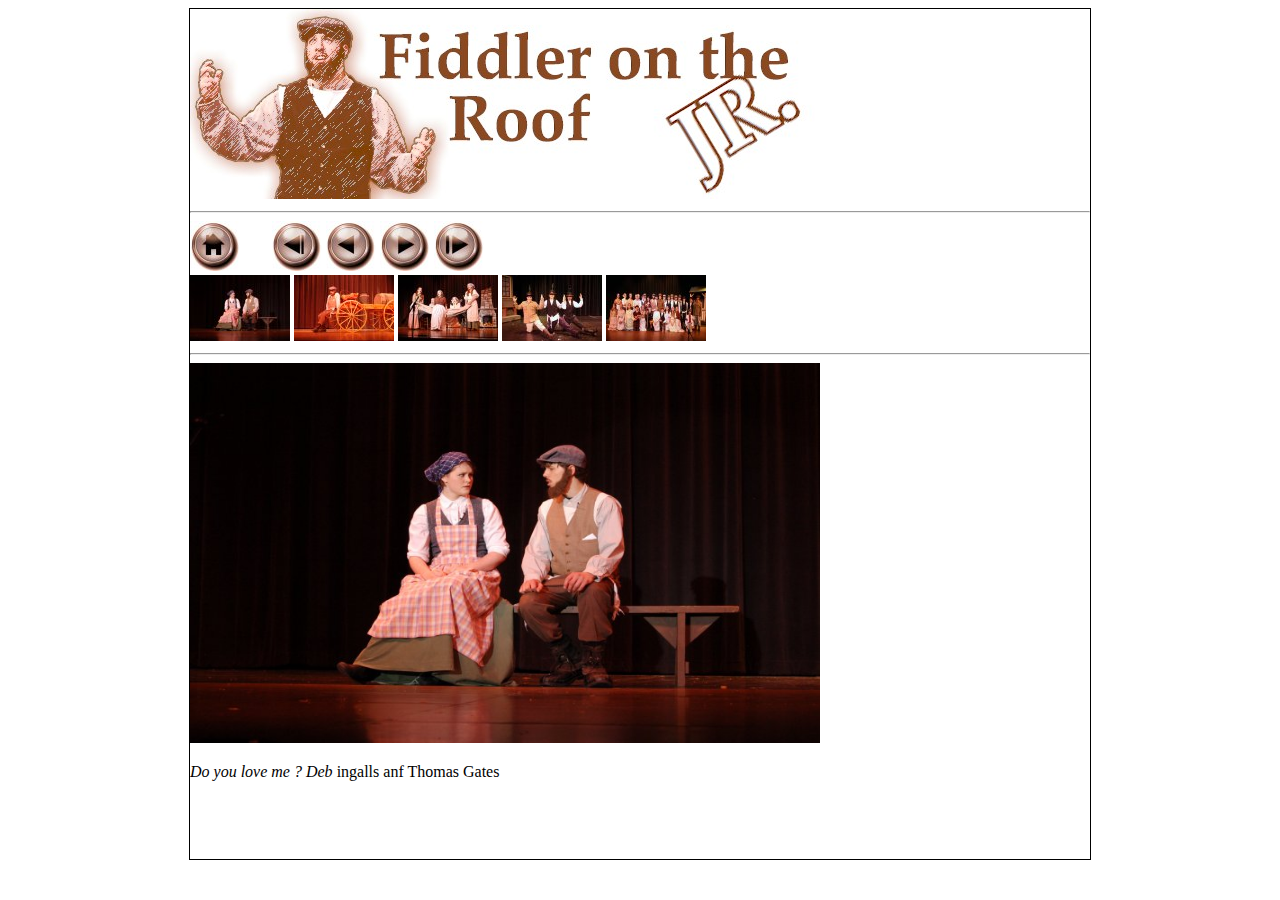
<file: Tuan1/bai 3/html/slides1.html>
<!DOCTYPE html>
<html lang="en">
  <head>
    <meta charset="UTF-8" />
    <meta name="viewport" content="width=device-width, initial-scale=1.0" />
    <title>slide1</title>
    <style>
      .wrap {
        height: 850px;
        width: 900px;
        margin: 0px auto;
        padding: 0px auto;
        border: 1px solid;
      }
    </style>
  </head>
  <body>
    <div class="wrap">
      <img src="../img/fiddler.jpg" alt="" />
      <hr />

      <a href="../html/index.html"><img src="../img/home.jpg" alt="" /></a>
      &nbsp;&nbsp;&nbsp;&nbsp;&nbsp;&nbsp;
      <a href="../html/slides1.html"><img src="../img/start.jpg" alt="" /></a>
      <a href="../html/slides1.html"><img src="../img/back.jpg" alt="" /></a>
      <a href="../html/slides2.html"><img src="../img/forward.jpg" alt="" /></a>
      <a href="../html/slides6.html"><img src="../img/end.jpg" alt="" /></a>

      <div class="anh">
        <img src="../img/thumb1.jpg" alt="" />
        <img src="../img/thumb2.jpg" alt="" />
        <img src="../img/thumb3.jpg" alt="" />
        <img src="../img/thumb4.jpg" alt="" />
        <img src="../img/thumb6.jpg" alt="" />
      </div>
      <hr />
      <img src="../img/slide1.jpg" alt="" width="70%" height="380px" />
      <p><i> Do you love me ? Deb</i> ingalls anf Thomas Gates</p>
    </div>
  </body>
</html>
</file>
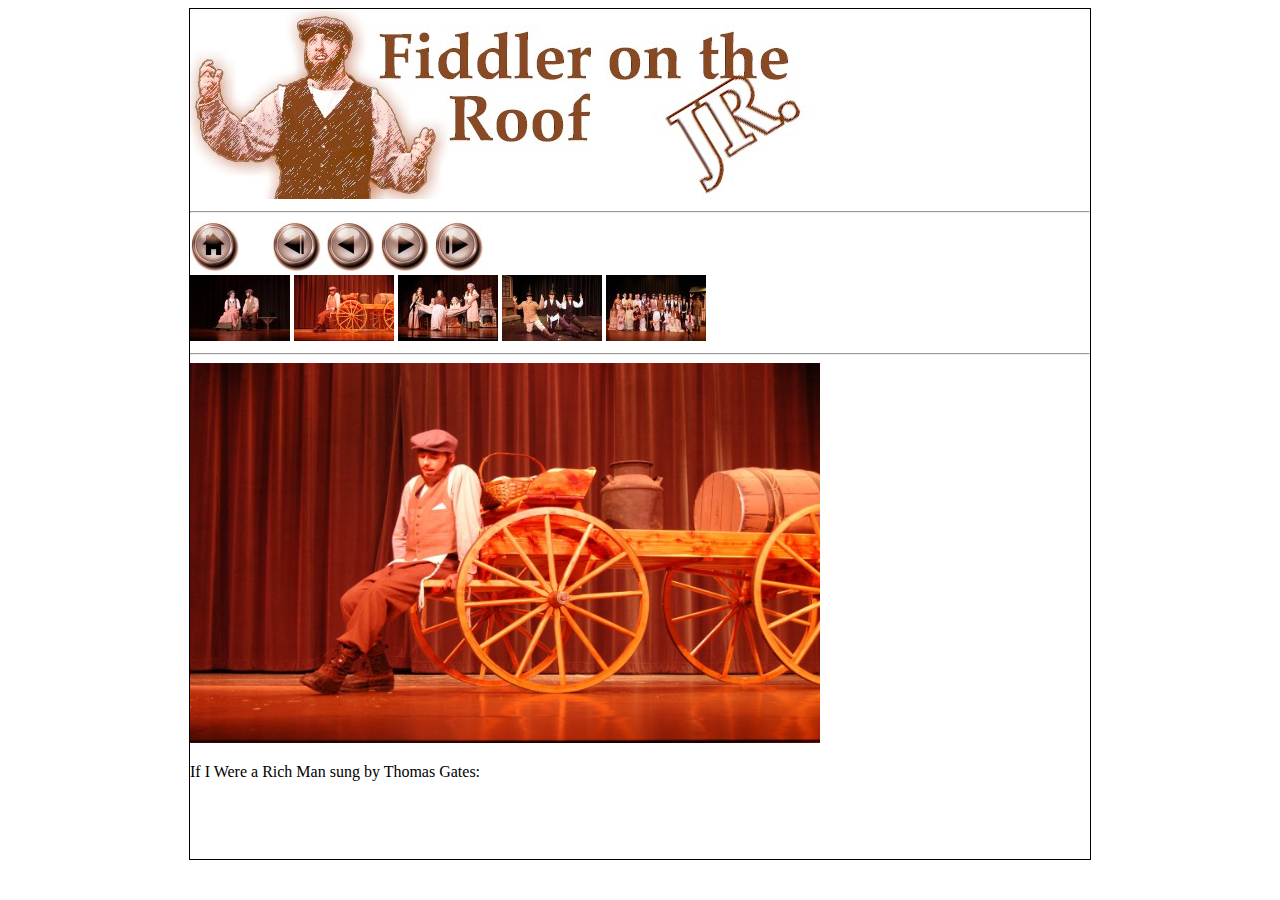
<file: Tuan1/bai 3/html/slides2.html>
<!DOCTYPE html>
<html lang="en">
  <head>
    <meta charset="UTF-8" />
    <meta name="viewport" content="width=device-width, initial-scale=1.0" />
    <title>slide2</title>
    <style>
      .wrap {
        height: 850px;
        width: 900px;
        margin: 0px auto;
        padding: 0px auto;
        border: 1px solid;
      }
    </style>
  </head>
  <body>
    <div class="wrap">
      <img src="../img/fiddler.jpg" alt="" />
      <hr />

      <a href="index.html"><img src="../img/home.jpg" alt="" /></a>
      &nbsp;&nbsp;&nbsp;&nbsp;&nbsp;&nbsp;
      <a href="../html/slides1.html"><img src="../img/start.jpg" alt="" /></a>
      <a href="../html/slides1.html"><img src="../img/back.jpg" alt="" /></a>
      <a href="../html/slides3.html"><img src="../img/forward.jpg" alt="" /></a>
      <a href="../html/slides6.html"><img src="../img/end.jpg" alt="" /></a>

      <div class="anh">
        <img src="../img/thumb1.jpg" alt="" />
        <img src="../img/thumb2.jpg" alt="" />
        <img src="../img/thumb3.jpg" alt="" />
        <img src="../img/thumb4.jpg" alt="" />
        <img src="../img/thumb6.jpg" alt="" />
      </div>
      <hr />
      <img src="../img/slide2.jpg" alt="" width="70%" height="380px" />
      <p>If I Were a Rich Man sung by Thomas Gates:</p>
    </div>
  </body>
</html>
</file>
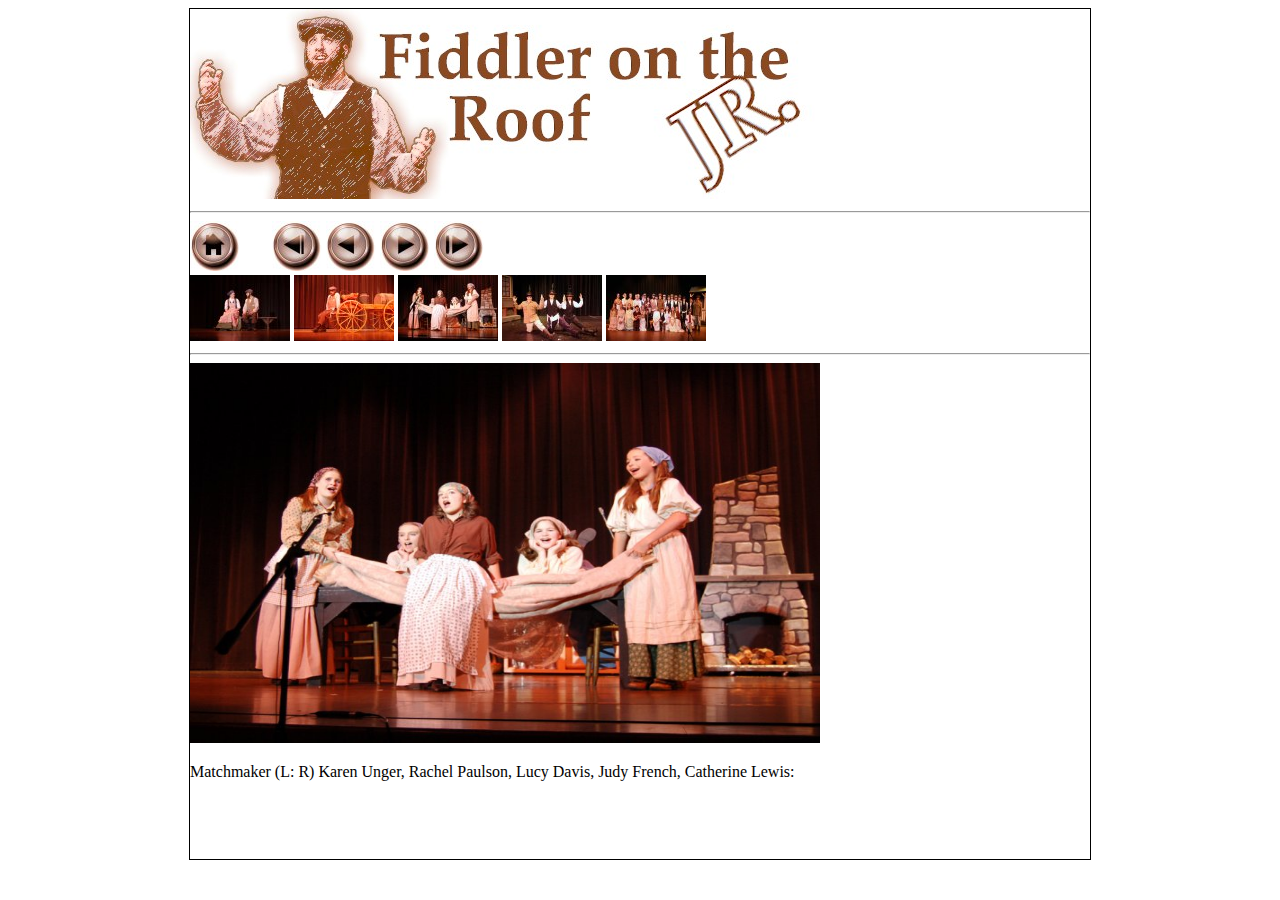
<file: Tuan1/bai 3/html/slides3.html>
<!DOCTYPE html>
<html lang="en">
  <head>
    <meta charset="UTF-8" />
    <meta name="viewport" content="width=device-width, initial-scale=1.0" />
    <title>slide1</title>
    <style>
      .wrap {
        height: 850px;
        width: 900px;
        margin: 0px auto;
        padding: 0px auto;
        border: 1px solid;
      }
    </style>
  </head>
  <body>
    <div class="wrap">
      <img src="../img/fiddler.jpg" alt="" />
      <hr />

      <a href="index.html"><img src="../img/home.jpg" alt="" /></a>
      &nbsp;&nbsp;&nbsp;&nbsp;&nbsp;&nbsp;
      <a href="../html/slides1.html"><img src="../img/start.jpg" alt="" /></a>
      <a href="../html/slides2.html"><img src="../img/back.jpg" alt="" /></a>
      <a href="../html/slides4.html"><img src="../img/forward.jpg" alt="" /></a>
      <a href="../html/slides6.html"><img src="../img/end.jpg" alt="" /></a>

      <div class="anh">
        <img src="../img/thumb1.jpg" alt="" />
        <img src="../img/thumb2.jpg" alt="" />
        <img src="../img/thumb3.jpg" alt="" />
        <img src="../img/thumb4.jpg" alt="" />
        <img src="../img/thumb6.jpg" alt="" />
      </div>
      <hr />
      <img src="../img/slide3.jpg" alt="" width="70%" height="380px" />
      <p>
        Matchmaker (L: R) Karen Unger, Rachel Paulson, Lucy Davis, Judy French,
        Catherine Lewis:
      </p>
    </div>
  </body>
</html>
</file>
<file: Tuan2/Bai2/style.css>
* {
  margin: 0;
  box-sizing: border-box;
}

.content {
  width: 800px;
  height: auto;
  border: 2px solid #ddd;
  margin: 0 auto;
  box-shadow: rgba(0, 0, 0, 0.35) 0px 5px 15px;
  padding: 10px;
}

.header {
  width: 100%;
  height: 15%;
  background-image: url(../Bai2/image/background.png);
  display: flex;
  align-items: center;
}

.header .inner-img {
  width: 150px;
  height: 100%;
}

.header .inner-img img {
  width: 80%;
}

.header .inner-title {
  color: #fff;
}

.nav {
  height: 5%;
  background-color: #AFAEAA;
  width: 100%;
}

.nav .list {
  width: 100%;
  height: 100%;
  display: flex;
  justify-content: space-around;
  align-items: center;
}

.nav .list a {
  color: #fff;
  font-size: 20px;
  font-weight: 600;
  text-decoration: none;
}

.center {
  width: 100%;
  height: 75%;
  position: relative;
  margin-top: 20px;
}

.inner-left {
  width: 35%;
  height: 100%;
}

.inner-left .inner-img {
  padding: 15px;
  border: 1px solid #ddd;
  margin-bottom: 20px;
  width: 100%;

}

.inner-left .inner-img img {
  width: 100%;
  height: 100%;
}

.inner-left .inner-img h3 {
  color: #696363;
}
.inner-center{
  position: absolute;
  top: 0;
  left: 35%;
  height: 100%;
  width: 35%;
  padding: 20px;
}
.inner-center .inner-content{
  margin-bottom: 55%;
}
.inner-center .inner-content .inner-title{
  margin-bottom: 20px;
}
.inner-center .inner-content p{
  font-size: 14px;
  color: #9D9A95;
}
.inner-center .inner-content .inner-title h2{
  color: #9D9A95;
}
.inner-center .inner-content .inner-title h3{
  font-size: 16px;
  color: rgb(200, 37, 37);
}
.inner-right{
  position: absolute;
  top: 0;
  left: 70%;
  height: 100%;
  width: 30%;
  border-left: 2px solid #ddd;
  padding: 30px;
}
.inner-right .popular{
  color: rgb(200, 37, 37);
}
.inner-right .popular h3{
  margin-bottom: 20px;
  margin-top: 20px;
}
.inner-right .popular h2{
  margin-bottom: 20px;
}
.inner-right .inner-contact{
  padding: 30px;
}
.inner-right h2{
  margin-bottom: 20px;
  color: rgb(200, 37, 37);
}
.inner-right p{
  color: #9D9A95;
}
.footer{
  height: 50px;
  background-color: #B0AFAB;
}
</file>
